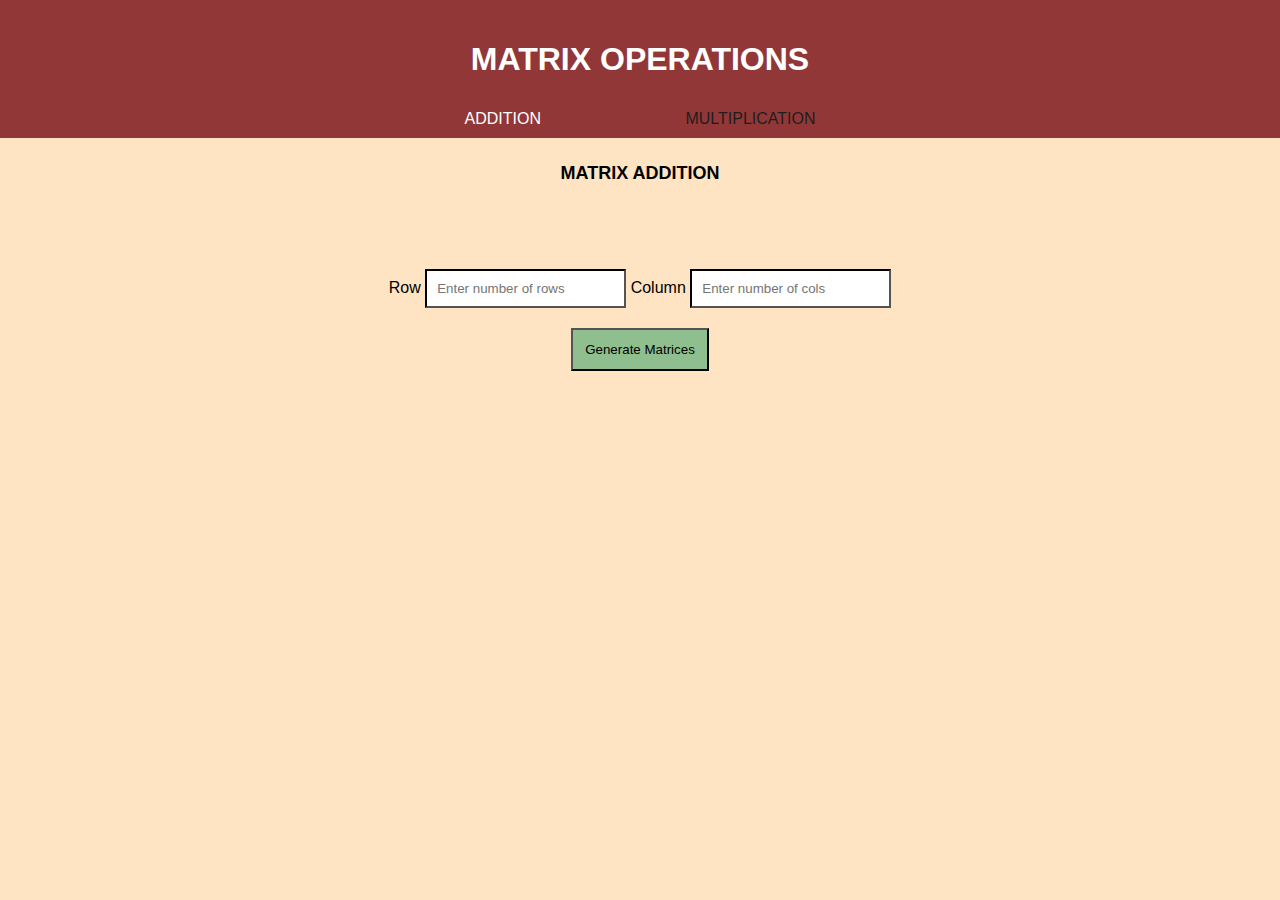
<file: index.html>
<!DOCTYPE html>
<html lang="en">
<head>
    <meta charset="UTF-8">
    <meta name="viewport" content="width=device-width, initial-scale=1.0">
    <title>Matrix Addition</title>
    <link rel="stylesheet" type="text/css" href="style.css">
</head>
<body>
    <header>
    <h1>MATRIX  OPERATIONS</h1>
    <div class="operations-active">
        <a class="index.html">ADDITION</a>
    </div>
    <div class="operations-inactive">
        <a href="MatrixMultiplication.html">MULTIPLICATION</a>
    </div>
    </header>
    <div class="heading">MATRIX ADDITION</div>
    <div class="input-boxes" id="input-boxes">
        <label for="row">Row</label>
        <input type="text" id="row" placeholder="Enter number of rows">
        <label for="column">Column</label>
        <input type="text" id="column" placeholder="Enter number of cols">
    </div>
    <div class="generate-matrix" id="generate-matrix">
        <button type="button" onclick="generateMatrices()">Generate Matrices</button>
    </div>
    <div class="input-matrices" id="input-matrices"></div>
    <div class="calculate-matrix" id="calculate-matrix">
        <button type="button" onclick="addMatrix()">ADD</button>
    </div>
    <div class="result" id="result"></div>
    <script src="MatrixAddition.js"></script>   
</body>
</html>
</file>
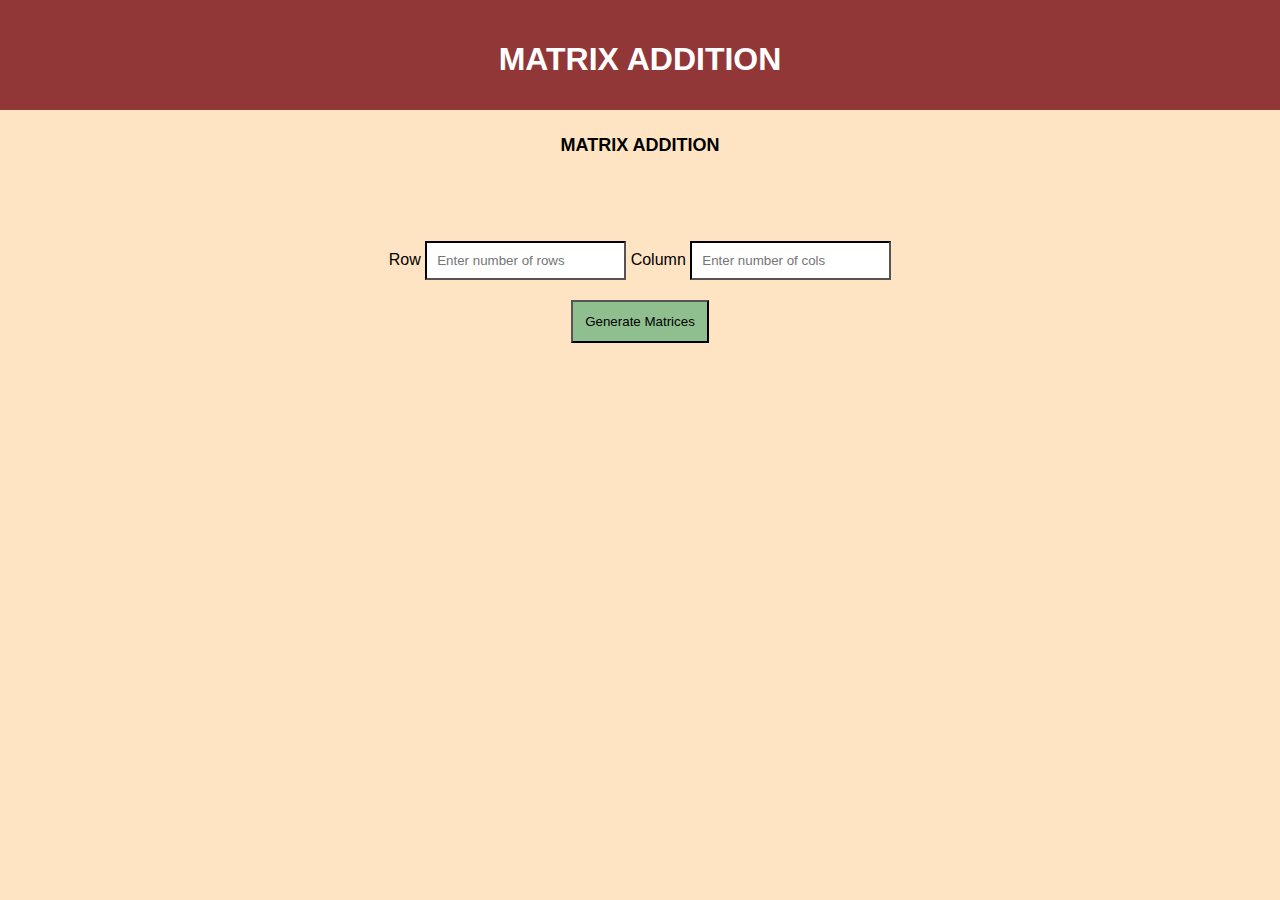
<file: MatrixAddition.html>
<!DOCTYPE html>
<html lang="en">
<head>
    <meta charset="UTF-8">
    <meta name="viewport" content="width=device-width, initial-scale=1.0">
    <title>Matrix Addition</title>
    <link rel="stylesheet" type="text/css" href="style.css">
</head>
<body>
    <header>
    <h1>MATRIX  ADDITION</h1>
    </header>
    <div class="heading">MATRIX ADDITION</div>
    <div class="input-boxes" id="input-boxes">
        <label for="row">Row</label>
        <input type="text" id="row" placeholder="Enter number of rows">
        <label for="column">Column</label>
        <input type="text" id="column" placeholder="Enter number of cols">
    </div>
    <div class="generate-matrix" id="generate-matrix">
        <button type="button" onclick="generateMatrices()">Generate Matrices</button>
    </div>
    <div class="input-matrices" id="input-matrices"></div>
    <div class="calculate-matrix" id="calculate-matrix">
        <button type="button" onclick="addMatrix()">ADD</button>
    </div>
    <div class="result" id="result"></div>
    <script src="MatrixAddition.js"></script>   
</body>
</html>
</file>
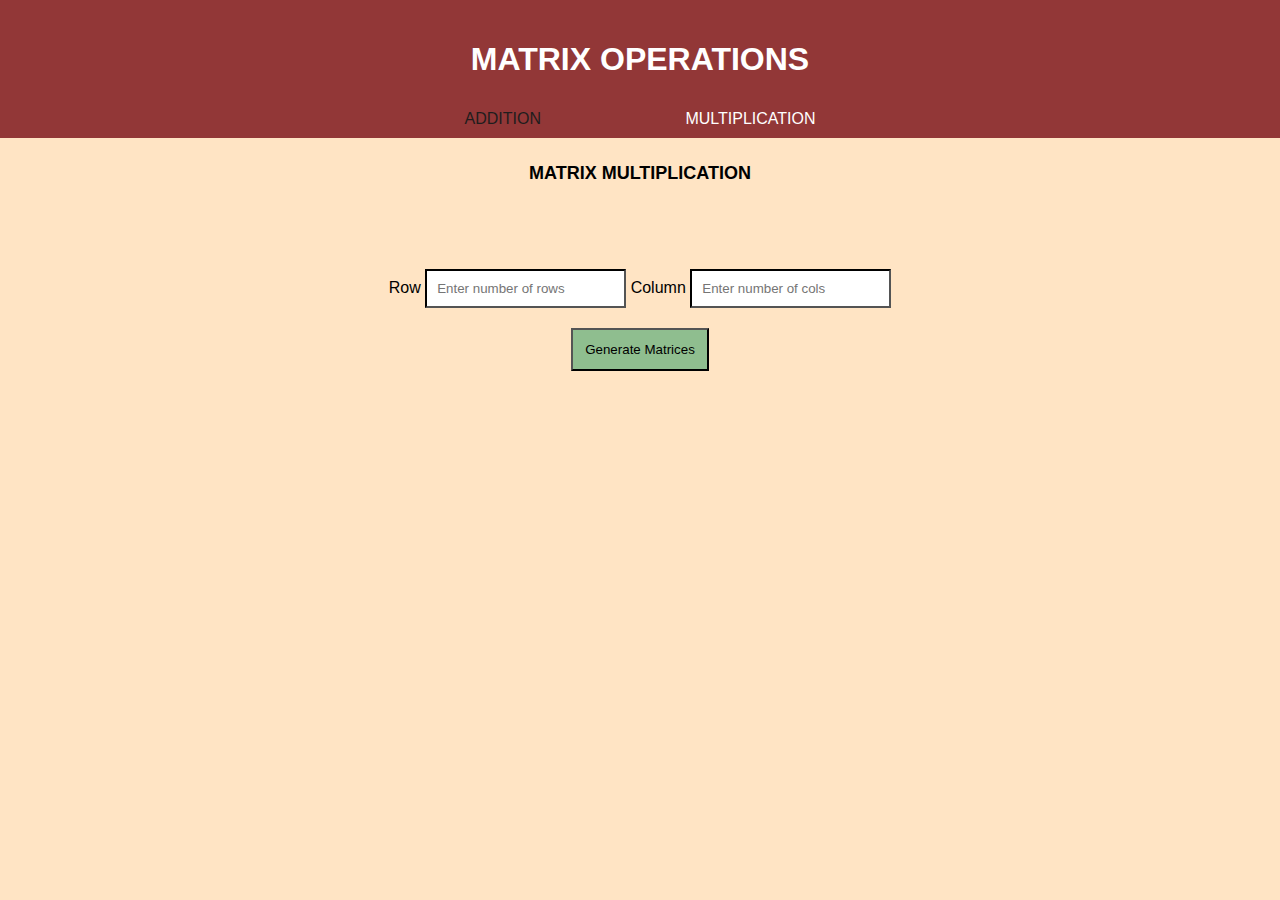
<file: MatrixMultiplication.html>
<!DOCTYPE html>
<html lang="en">
<head>
    <meta charset="UTF-8">
    <meta name="viewport" content="width=device-width, initial-scale=1.0">
    <title>Matrix Multiplication</title>
    <link rel="stylesheet" type="text/css" href="style.css">
</head>
<body>
    <header>
        <h1>MATRIX  OPERATIONS</h1>
        <div class="operations-inactive">
            <a href="index.html">ADDITION</a>
        </div>
        <div class="operations-active">
            <a href="MatrixMultiplication.html">MULTIPLICATION</a>
        </div>
    </header>
    <div class="heading">MATRIX MULTIPLICATION</div>
    <div class="input-boxes" id="input-boxes">
        <label for="row">Row</label>
        <input type="text" id="row" placeholder="Enter number of rows">
        <label for="column">Column</label>
        <input type="text" id="column" placeholder="Enter number of cols">
    </div>
    <div class="generate-matrix" id="generate-matrix">
        <button type="button" onclick="generateMatrices()">Generate Matrices</button>
    </div>
    <div class="input-matrices" id="input-matrices"></div>
    <div class="calculate-matrix" id="calculate-matrix">
        <button type="button" onclick="mulMatrix()">MULTIPLY</button>
    </div>
    <div class="result" id="result"></div>
    <script src="MatrixMultiplication.js"></script>   
</body>
</html>
</file>
<file: style.css>
body {
    padding: 0;
    margin: 0;
    box-sizing: border-box;
    font-family: Arial, Helvetica, sans-serif;
    height: 100vh;
    width: 100%;
    text-align: center;
    background-color: bisque;
}
header {
    background-color: rgb(146, 55, 55);
    padding: 20px 20px 10px 20px;
    text-align: center;
}

header h1 {
    color: white;
}
.heading{
    padding: 25px;
    font-family: sans-serif;
    font-weight: bold;
    font-size: large;
}
.operations-active{
    display: inline-block;
    text-align: center;

}
.operations-inactive{
    display: inline-block;
    text-align: center;

}
.operations-inactive a {
    text-decoration: none;
    color: rgb(31, 29, 29);
    padding: 10px 70px 0px 70px;
    
}

.operations-active a {
    text-decoration: none;
    color: white;
    padding: 10px 70px 0px 70px;
    display: inline-block;
    text-align: center;
}

.operations a:hover {
    text-decoration: underline;
}


.input-boxes {
    margin-top: 60px;
}
.input-boxes input{
    border-color: black;
    padding: 10px;
}

.generate-matrix{
    margin-top: 20px;
}

.generate-matrix button {
    background-color: rgb(143, 190, 143);
    padding: 12px;
    
}


.calculate-matrix button {
    background-color: rgb(228, 83, 83);
    padding: 12px;
   
}


.calculate-matrix {
    margin-top: 20px;
    display: none;
}

.input-matrices, .result-container {
    margin-top: 20px;
}
.input-matrices input{
    border-color: black;
}

.eachMatrix ,.resultMatrix,.eachMatrix1,.eachMatrix2 {
    display: inline-block;
    margin: 10px;
    vertical-align: top;
}

.eachMatrix input,.resultMatrix input ,.eachMatrix1 input,.eachMatrix2 input{
    width: 50px;
    height: 30px;
    text-align: center;
    margin: 2px;
}
.resultMatrix input{
    background-color: white;
    border-color: black;
}
</file>
